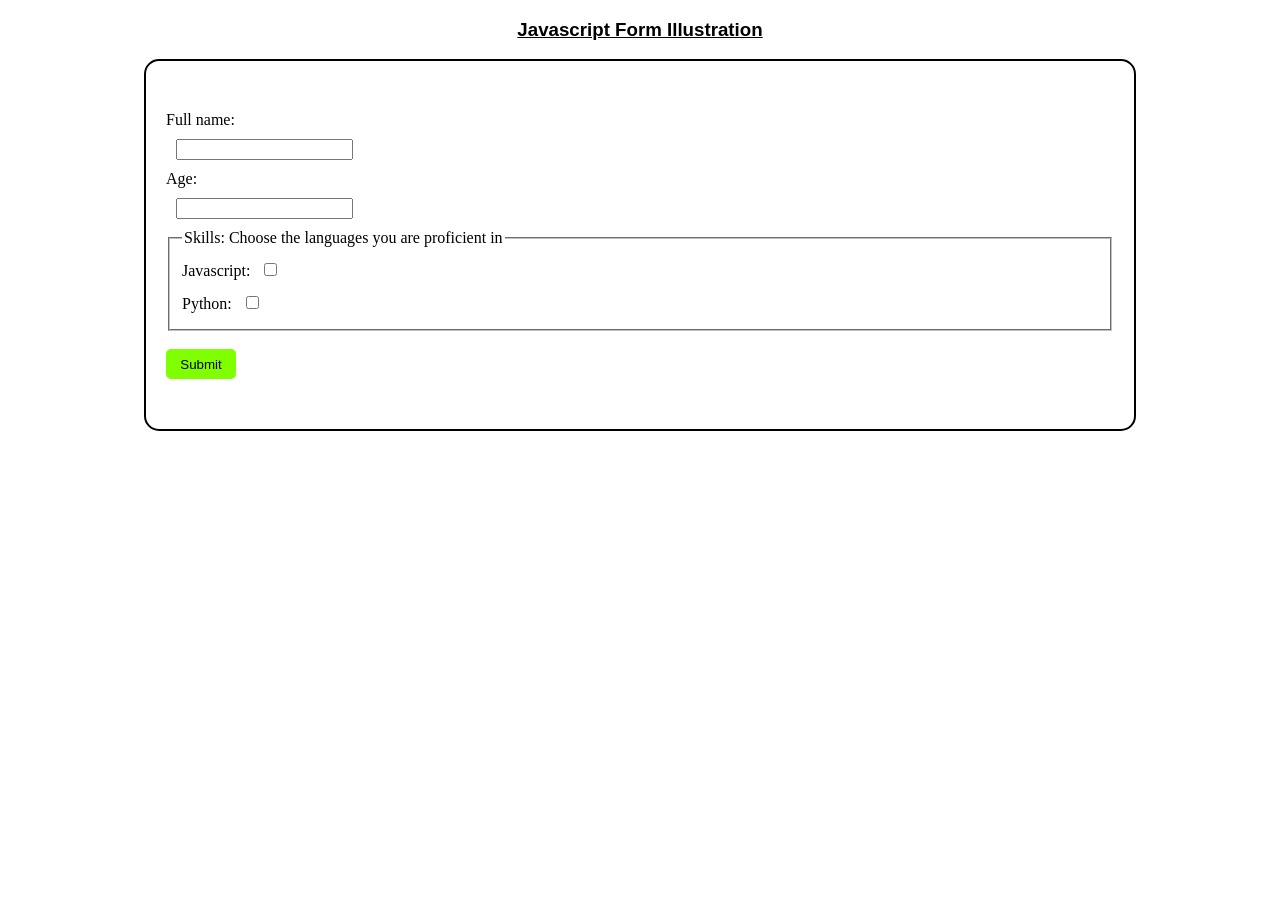
<file: Form.html>
<!DOCTYPE html>
<html lang="en">
<head>
    <meta charset="UTF-8">
    <meta name="viewport" content="width=device-width, initial-scale=1.0">
    <title>Form</title>
    <style>
        h3{
            text-align: center;
            text-decoration: underline;
            font-family:'Segoe UI', Tahoma, Geneva, Verdana, sans-serif;
        }
        form{
            border: 2px solid black;
            border-radius: 15px;
            padding: 50px 20px;
            width: 75%;
            margin: auto;
        }
        input{
            display: block;
            margin: 10px;
        }
        button{
            background-color: chartreuse;
            width: 70px;
            height: 30px;
            border: transparent;
            border-radius: 5px;
            transition: all ease-in-out 0.3s;
        }
        button:hover{
            transform: scale(1.25);
            border-radius: 15px;
        }
        fieldset input{
            display: inline;
        }
    </style>
</head>
<body>
    <h3>Javascript Form Illustration</h3>
    <form action="">
        <label for="fullname">Full name:</label>
        <input type="text" id="fullname">
        <label for="age">Age:</label>
        <input type="number" id="age">
        <fieldset>
            <legend>Skills: Choose the languages you are proficient in</legend>
            <label for="Javascript">Javascript: </label>
            <input type="checkbox" id="Javascript"><br>
            <label for="Python">Python: </label>
            <input type="checkbox" id="Python">
        </fieldset><br>
        <button onclick="Myfunction()">Submit</button>
    </form>
    <script>
        function Myfunction(){
            let name = document.getElementById("fullname").value;
            let age = document.getElementById("age").value;
            let javascriptChecked = document.getElementById("Javascript").checked;
            let pythonChecked = document.getElementById("Python").checked;
            let skills;
            
            if(javascriptChecked && pythonChecked){
                skills = "I am proficient in both Javascript and Python";
            } 
            else if(javascriptChecked){
                skills = "I am proficient in Javascript only.";
            }
            else if(pythonChecked){
                skills = "I am proficient in Python only.";
            }
            else{
                skills = "I am not proficient in either Javascript or Python.";
            }
            
            alert("My name is " + name + "\nI am " + age + " years old." + "\n" + skills)
        }
    </script>
</body>
</html>
</file>
